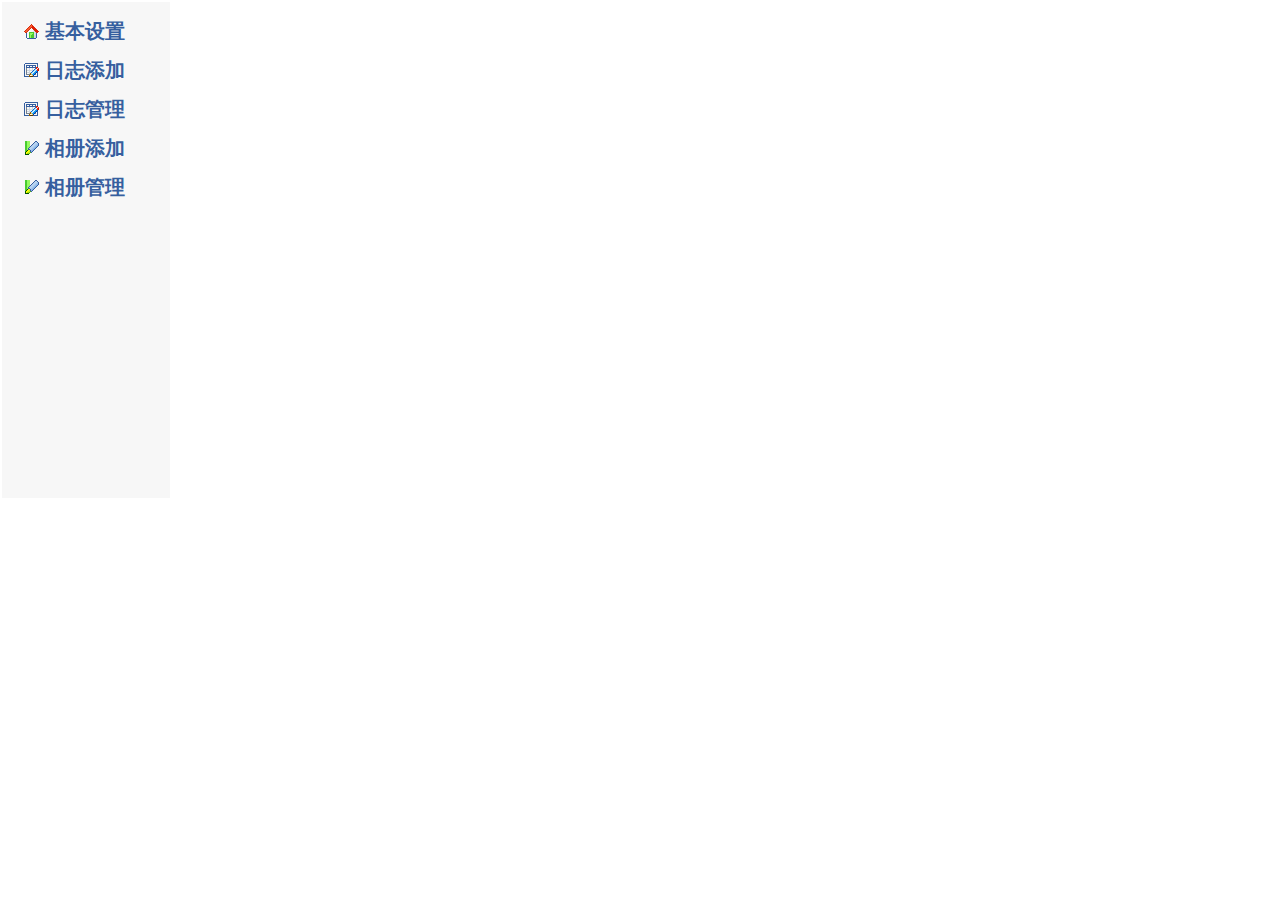
<file: web/index.html>
<!DOCTYPE html PUBLIC "-//W3C//DTD XHTML 1.0 Transitional//EN" "http://www.w3.org/TR/xhtml1/DTD/xhtml1-transitional.dtd">
<html xmlns="http://www.w3.org/1999/xhtml">
<head>
<meta http-equiv="Content-Type" content="text/html; charset=gb2312" />
<title>�ޱ����ĵ�</title>
<link href="images/486f3981b480bad79123d9a9.css" type="text/css" rel="stylesheet"/>
</head>

<FRAMESET cols="170,*" frameborder="NO" border="0" framespacing="0" bordercolor="">
<FRAME name="leftFrame" scrolling="NO" noresize src="left.html">
<FRAME name="mainFrame" src="ren.html">
</FRAMESET><noframes></noframes>
</html>
</file>
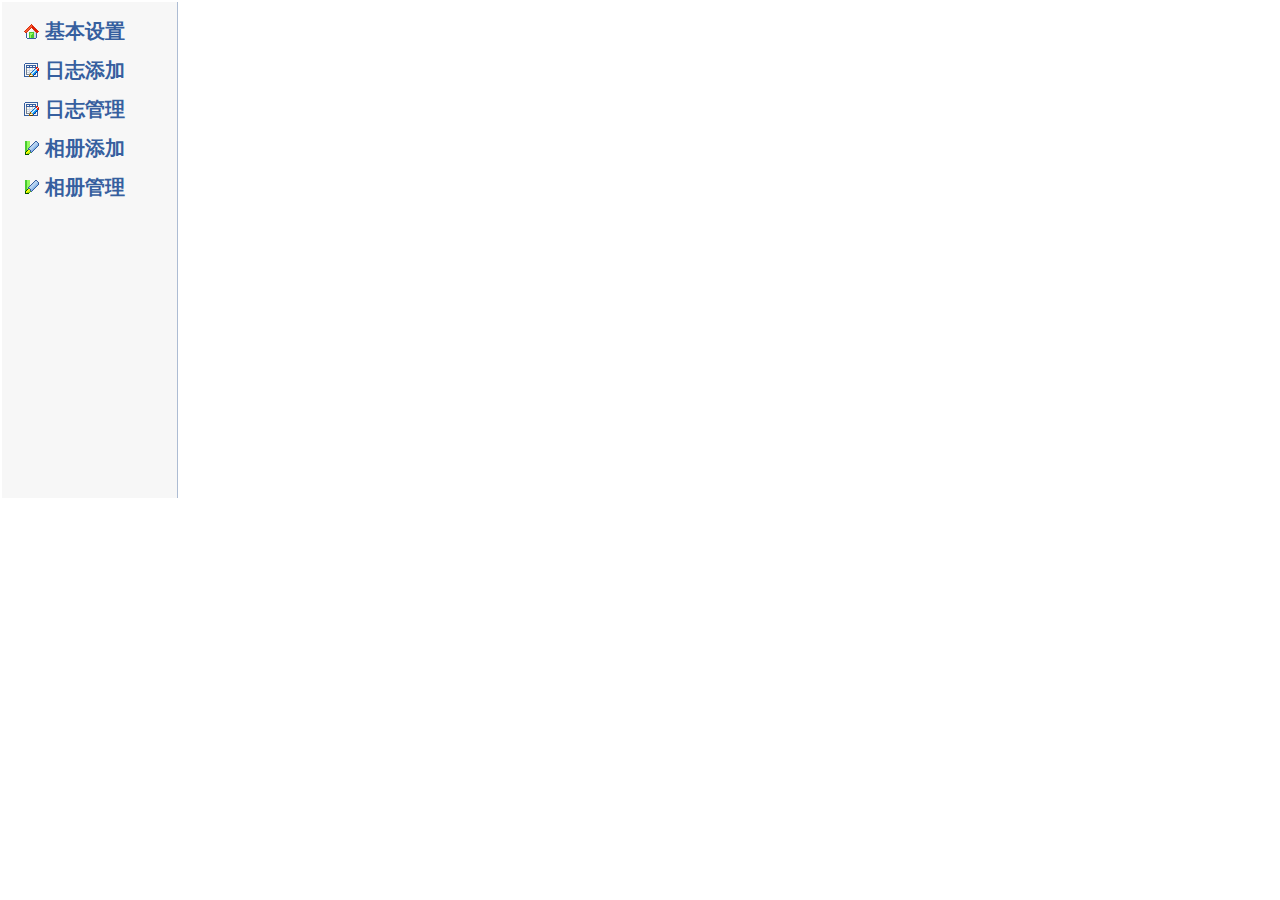
<file: web/left.html>
<!DOCTYPE html PUBLIC "-//W3C//DTD XHTML 1.0 Transitional//EN" "http://www.w3.org/TR/xhtml1/DTD/xhtml1-transitional.dtd">
<html xmlns="http://www.w3.org/1999/xhtml">
<head>
<meta http-equiv="Content-Type" content="text/html; charset=gb2312" />
<title>�ޱ����ĵ�</title>
<style type="text/css">

body {
	margin-left: 0px;
	margin-top: 0px;
	margin-right: 0px;
	margin-bottom: 0px;
	
}
.c2t1 {
	BORDER-RIGHT: #adbcd3 1px solid; BACKGROUND: #f7f7f7; VERTICAL-ALIGN: top; WIDTH: 120px! important; PADDING-TOP: 10px
}
.c2t1 A:link {
	DISPLAY: block; PADDING-LEFT: 30px; FONT-WEIGHT: bold; FONT-SIZE: 20px! important; WIDTH: 120px; COLOR: #365f9f! important; LINE-HEIGHT: 33px; HEIGHT: 33px; TEXT-ALIGN: left; TEXT-DECORATION: none! important
}
.c2t1 A:visited {
	DISPLAY: block; PADDING-LEFT: 30px; FONT-WEIGHT: bold; FONT-SIZE: 20px! important; WIDTH: 120px; COLOR: #365f9f! important; LINE-HEIGHT: 33px; HEIGHT: 33px; TEXT-ALIGN: left; TEXT-DECORATION: none! important
}
.c2t1 A:hover {
	TEXT-DECORATION: underline! important
}
.c2t1 A.on {
	WIDTH: 120px; COLOR: #000! important; TEXT-DECORATION: none! important
}
.c2t1 A.on:visited {
	WIDTH: 120px; COLOR: #000! important; TEXT-DECORATION: none! important
}
.c2t1 A.on:link {
	WIDTH: 120px; COLOR: #000! important; TEXT-DECORATION: none! important
}
.c2t1 A.on:hover {
	WIDTH: 120px; COLOR: #000! important; TEXT-DECORATION: none! important
}
.c2t1 .menu0 {
	BACKGROUND: url(images/default.gif) no-repeat 9px 9px
}
.c2t1 .menu1 {
	BACKGROUND: url(images/ico1.gif) no-repeat 9px 9px
}
.c2t1 .menu2 {
	BACKGROUND: url(images/ico2.gif) no-repeat 9px 9px
}
.c2t1 .menu3 {
	BACKGROUND: url(images/ico3.gif) no-repeat 9px 9px
}
.c2t1 .line {
	BORDER-RIGHT: 0px; BORDER-TOP: 0px; FONT-SIZE: 0px; MARGIN: 5px 0px 5px 10%; OVERFLOW: hidden; BORDER-LEFT: 0px; WIDTH: 90%; BORDER-BOTTOM: 0px; HEIGHT: 1px; BACKGROUND-COLOR: #d6dce6
}
</style></head>

<body>
<table width="180" height="500" border="0" bordercolor="#F7F7F7">
  <tr>
    <td valign="top" align="center"  class="c2t1">
    
    <table border="0">
  <tr>
    <td valign="top" align="center"><a href="adddangan.aspx"target="mainFrame" class="menu0">��������</a></td>
  </tr>
</table>
       <table border="0">
  <tr>
    <td valign="top"  align="center"><a href="addrizhi.aspx"target="mainFrame" class="menu2">��־����</a></td>
  </tr>
</table>  
<table border="0">
  <tr>
    <td valign="top"  align="center"><a href="delzhizhi.aspx"target="mainFrame" class="menu2">��־����</a></td>
  </tr>
</table>
 <table border="0">
  <tr>
    <td valign="top"  align="center"><a href="manageImg.aspx"target="mainFrame" class="menu3">�������</a></td>
  </tr>
</table>
 <table border="0">
  <tr>
    <td valign="top"  align="center"><a href="deltupian.aspx"target="mainFrame" class="menu3">������</a></td>
  </tr>
</table>
    </td>
  </tr>
</table>
</body>
</html>
</file>
<file: web/images/486f3981b480bad79123d9a9.css>
HTML BODY CENTER DIV#usrbar {
	LINE-HEIGHT: 20px! important; HEIGHT: 20px! important
}
HTML BODY CENTER DIV#usrbar {
	BACKGROUND: url(c055f1ca36ae823cbf09e6c8.gif) repeat-x; FILTER: none! important; COLOR: #666! important; TEXT-DECORATION: none! important; moz-opacity: 1
}
HTML BODY CENTER DIV#usrbar A {
	BACKGROUND: url(c055f1ca36ae823cbf09e6c8.gif) repeat-x; FILTER: none! important; COLOR: #666! important; TEXT-DECORATION: none! important; moz-opacity: 1
}
HTML BODY CENTER DIV#usrbar A:link {
	BACKGROUND: url(c055f1ca36ae823cbf09e6c8.gif) repeat-x; FILTER: none! important; COLOR: #666! important; TEXT-DECORATION: none! important; moz-opacity: 1
}
HTML BODY CENTER DIV#usrbar A:visited {
	BACKGROUND: url(c055f1ca36ae823cbf09e6c8.gif) repeat-x; FILTER: none! important; COLOR: #666! important; TEXT-DECORATION: none! important; moz-opacity: 1
}
HTML BODY CENTER DIV#usrbar NOBR {
	BACKGROUND: url(c055f1ca36ae823cbf09e6c8.gif) repeat-x; FILTER: none! important; COLOR: #666! important; TEXT-DECORATION: none! important; moz-opacity: 1
}
HTML BODY CENTER DIV#usrbar A:hover {
	COLOR: #999! important
}
IMG.down-arrow {
	BORDER-RIGHT: #888888 1px solid; BORDER-TOP: #888888 1px solid; FILTER: gray! important; BORDER-LEFT: #888888 1px solid; BORDER-BOTTOM: #888888 1px solid
}
#hi_index {
	
}
#nav_extra .top A {
	COLOR: #666666! important; TEXT-DECORATION: none! important
}
#nav_extra .body A {
	COLOR: #666666! important; TEXT-DECORATION: none! important
}
HTML BODY CENTER DIV#ft {
	COLOR: #96b6dc! important
}
HTML {
	SCROLLBAR-FACE-COLOR: #f2f2f2; OVERFLOW-X: hidden; SCROLLBAR-HIGHLIGHT-COLOR: #fff; SCROLLBAR-SHADOW-COLOR: #d2d4d4; SCROLLBAR-3DLIGHT-COLOR: #d2d4d4; SCROLLBAR-ARROW-COLOR: #d2d4d4; SCROLLBAR-TRACK-COLOR: #fff; SCROLLBAR-DARKSHADOW-COLOR: #fff; SCROLLBAR-BASE-COLOR: #f2f2f2
}
BODY {
	PADDING-RIGHT: 0px; PADDING-LEFT: 0px; BACKGROUND: url(0cf13a191ce5c85fdbb4bda1.jpg) #f2f0ca; OVERFLOW-X: hidden; PADDING-BOTTOM: 0px; MARGIN: 0px; COLOR: #333; PADDING-TOP: 0px
}
A:link {
	FONT-SIZE: 12px; COLOR: #62431b; TEXT-DECORATION: none
}
A:visited {
	FONT-SIZE: 12px; COLOR: #62431b; TEXT-DECORATION: none
}
A:hover {
	FONT-SIZE: 12px; COLOR: #62431b; TEXT-DECORATION: underline
}
DIV.line {
	BORDER-RIGHT: medium none; BORDER-TOP: medium none; BACKGROUND: url(57647545b16f1a03cefca3ea.gif) repeat-x; MARGIN: 8px 0px 0px; BORDER-LEFT: medium none; BORDER-BOTTOM: medium none
}
#main {
	PADDING-RIGHT: 0px! important; PADDING-LEFT: 0px! important; BACKGROUND: url(d7c0ce335fd315dd1b4cff3b.jpg) no-repeat 50% 0%; PADDING-BOTTOM: 57px! important; MARGIN: 0px 0px -30px; PADDING-TOP: 0px! important
}
#header {
	 HEIGHT: 450px
}
#header DIV.lc {
	
}
#header DIV.tit {
	FONT-WEIGHT: normal; FONT-SIZE: 20px; LEFT: 100px; COLOR: #fff; LINE-HEIGHT: 30px; TOP: 50px
}
#header DIV.tit A.titlink {
	FONT-WEIGHT: normal; FONT-SIZE: 20px; COLOR: #fff; LINE-HEIGHT: 30px; FONT-FAMILY: "΢���ź�"; TEXT-DECORATION: none
}
#header DIV.tit A.titlink:visited {
	FONT-WEIGHT: normal; FONT-SIZE: 20px; COLOR: #fff; LINE-HEIGHT: 30px; FONT-FAMILY: "΢���ź�"; TEXT-DECORATION: none
}
#header DIV.desc {
	FONT-SIZE: 13px; LEFT: 120px; COLOR: #fff; LINE-HEIGHT: 25px; TOP: 80px; TEXT-ALIGN: left
}
#tabline {
	DISPLAY: none
}
#tab {
	FONT-SIZE: 14px; LEFT: 350px; 
COLOR: #7e752a; TOP: 415px
}
#tab A.on {
	FONT-SIZE: 14px; BACKGROUND: #7e752a; COLOR: #fff; TEXT-DECORATION: none
}
#tab A.on:link {
	FONT-SIZE: 14px; COLOR: #fff
}
#tab A.on:visited {
	FONT-SIZE: 14px; COLOR: #fff
}
#tab A.on:hover {
	FONT-SIZE: 14px; BACKGROUND: #7e752a; COLOR: #fff
}
#tab SPAN {
	DISPLAY: none
}
#tab A:link {
	FONT-SIZE: 14px; COLOR: #7e752a; TEXT-DECORATION: none
}
#tab A:visited {
	FONT-SIZE: 14px; COLOR: #7e752a; TEXT-DECORATION: none
}
#tab A:hover {
	FONT-SIZE: 14px; BACKGROUND: url(70fc1b344ad56c91d1a2d353.jpg) no-repeat; COLOR: #7e752a
}
.stage {
	BACKGROUND-POSITION: center top; MARGIN: 0px auto -40px; BACKGROUND-REPEAT: repeat-y; TEXT-ALIGN: center
}
.stagepad {
	MARGIN: 0px auto 40px; WIDTH: 960px; POSITION: relative
}
#layout {
	MARGIN: 0px auto; WIDTH: 874px; 
POSITION: relative
}

#comm_info {
	FONT-SIZE: 12px; FONT-FAMILY: Arial; TEXT-ALIGN: center
}
#comm_info DIV.line {
	DISPLAY: none
}
#comm_info A {
	FONT-SIZE: 12px
}
#comm_info .modbox {
	FONT-SIZE: 12px
}

.mod {
	MARGIN-BOTTOM: 0px
}
.modhandle {
	CURSOR: move
}
.modth {
	HEIGHT: 25px
}
.modhead {
	PADDING-RIGHT: 4px; PADDING-LEFT: 4px; PADDING-BOTTOM: 4px; PADDING-TOP: 4px
}
.modopt {
	PADDING-RIGHT: 4px; PADDING-LEFT: 0px; PADDING-BOTTOM: 0px; PADDING-TOP: 4px
}
.modtit {
	FONT-WEIGHT: bold; FONT-SIZE: 13px; COLOR: #7e752a; TEXT-DECORATION: none
}
A.modtit {
	FONT-WEIGHT: bold; FONT-SIZE: 13px; COLOR: #7e752a; TEXT-DECORATION: none
}
A.modtit:visited {
	FONT-WEIGHT: bold; FONT-SIZE: 13px; COLOR: #7e752a; TEXT-DECORATION: none
}
.modact {
	FONT-SIZE: 12px
}
A.modact:link {
	
}
A.modact:visited {
	
}
.modtl {
	BACKGROUND: url(4e73952ca7ee57c98a13999d.gif) no-repeat 100% 100%; WIDTH: 5px; HEIGHT: 25px
}
.modtc {
	BACKGROUND: url(ad7f6bec32229d0262d09f9d.gif) repeat-x 0% 100%
}
.modtr {
	BACKGROUND: url(36b3a127d8e10926918f9d9d.gif) no-repeat 0% 100%; WIDTH: 5px; HEIGHT: 25px
}
.modbox {
	BORDER-RIGHT: #c3bd5b 1px solid; PADDING-RIGHT: 10px; PADDING-LEFT: 10px; BACKGROUND: #fff; PADDING-BOTTOM: 10px; BORDER-LEFT: #c3bd5b 1px solid; PADDING-TOP: 10px
}
.modbl {
	BACKGROUND: url(de7035032dbe5ec908fa939d.gif) no-repeat 100% 0%; WIDTH: 5px
}
.modbc {
	BACKGROUND: url(b45a933de6a6a7cb3d6d979d.gif) repeat-x
}
.modbr {
	BACKGROUND: url(61f4944ea06a2f2cb3de059d.gif) no-repeat; WIDTH: 5px
}
#m_blog DIV.tit {
	FONT-WEIGHT: bold; BORDER-LEFT: #7e752a 5px solid; TEXT-INDENT: 10px; LINE-HEIGHT: 20px; TEXT-DECORATION: none
}
#m_blog DIV.tit A {
	FONT-SIZE: 14px; TEXT-DECORATION: none
}
#m_blog DIV.tit A:visited {
	FONT-SIZE: 14px; TEXT-DECORATION: none
}
#m_blog DIV.date {
	FONT-SIZE: 10px; MARGIN: 0px 0px 8px; BORDER-LEFT: #7e752a 5px solid; TEXT-INDENT: 10px; FONT-FAMILY: Verdana; TEXT-ALIGN: left
}
#m_blog DIV.cnt {
	FONT-SIZE: 14px; COLOR: #625b49; LINE-HEIGHT: 20px
}
#m_blog DIV.cnt A {
	COLOR: #625b49; TEXT-DECORATION: underline
}
#m_blog DIV.more {
	FONT-WEIGHT: bold; MARGIN: 14px 20px 16px 0px; TEXT-ALIGN: right
}
#m_blog DIV.more A {
	FONT-SIZE: 12px
}
#m_blog DIV.more A:visited {
	
}
#m_blog DIV.opt {
	FONT-SIZE: 12px
}
#m_blog DIV.opt A {
	FONT-SIZE: 12px
}
#m_blog DIV.opt A:visited {
	
}
#m_blog DIV.line {
	
}
#m_blog DIV.none {
	PADDING-RIGHT: 0px; PADDING-LEFT: 0px; FONT-SIZE: 12px; PADDING-BOTTOM: 100px; PADDING-TOP: 100px
}
#m_pro .wapper NOBR {
	
}
#m_pro DIV.line {
	BORDER-RIGHT: medium none; BORDER-TOP: medium none; BACKGROUND: none transparent scroll repeat 0% 0%; BORDER-LEFT: medium none; BORDER-BOTTOM: medium none
}
#phlist DIV.tmp A {
	COLOR: #eddcb8
}
#mod_board {
	
}
DIV#m_comment_post INPUT {
	
}
DIV#m_comment_post INPUT#A {
	
}
DIV#m_comment_post INPUT#B {
	
}
.EditorContainer {
	
}
#m_album DIV.image {
	TEXT-ALIGN: center
}
#m_album DIV.page {
	FONT-SIZE: 12px; TEXT-ALIGN: center
}
#m_album DIV.page A {
	FONT-SIZE: 12px
}
#m_album DIV.page A:visited {
	
}
#m_links DIV.item {
	BACKGROUND-POSITION: left top; PADDING-LEFT: 8px; FONT-SIZE: 12px; BACKGROUND-IMAGE: url(011abaf426fa15c97709d753.gif); LINE-HEIGHT: 16px; BACKGROUND-REPEAT: no-repeat
}
#m_links DIV.item A:link {
	FONT-SIZE: 12px
}
A:visited {
	FONT-SIZE: 12px
}
#m_links DIV.item A:hover {
	
}
#m_links DIV.line {
	MARGIN-TOP: 5px; LINE-HEIGHT: 8px
}
#m_artclg DIV.item {
	BACKGROUND-POSITION: left top; PADDING-LEFT: 25px; FONT-SIZE: 12px; BACKGROUND-IMAGE: url(011abaf426fa15c97709d753.gif); LINE-HEIGHT: 18px; BACKGROUND-REPEAT: no-repeat
}
#m_filed DIV.item {
	BACKGROUND-POSITION: left center; PADDING-LEFT: 25px; FONT-SIZE: 12px; BACKGROUND-IMAGE: url(011abaf426fa15c97709d753.gif); BACKGROUND-REPEAT: no-repeat
}
.mod#mod_bgmusic {
	
}
DIV#cals {
	BORDER-RIGHT: medium none; PADDING-RIGHT: 2px; BORDER-TOP: medium none; PADDING-LEFT: 2px; BACKGROUND: none transparent scroll repeat 0% 0%; PADDING-BOTTOM: 2px; BORDER-LEFT: medium none; WIDTH: 100%; PADDING-TOP: 2px; BORDER-BOTTOM: medium none; TEXT-ALIGN: center
}
DIV#cals .cal_body {
	FONT-SIZE: 12px; WIDTH: 100%; FONT-FAMILY: Arial
}
#cals .cal_mth {
	FONT-SIZE: 12px; WIDTH: 100%; FONT-FAMILY: Arial
}
DIV#cals .cal_yr TABLE {
	WIDTH: 30px
}
DIV#cals .cal_yr TD {
	PADDING-RIGHT: 1px; PADDING-LEFT: 1px; FONT-SIZE: 12px; BACKGROUND: none transparent scroll repeat 0% 0%; PADDING-BOTTOM: 1px; COLOR: #eddcb8; LINE-HEIGHT: 15px; PADDING-TOP: 1px; WHITE-SPACE: nowrap
}
DIV#cals .cal_yr .cal_pre {
	PADDING-LEFT: 10px; FONT-SIZE: 10px
}
DIV#cals .cal_yr .cal_nxt {
	PADDING-LEFT: 10px; FONT-SIZE: 10px
}
DIV#cals .cal_yr .cal_pre_ovr {
	PADDING-LEFT: 10px; FONT-SIZE: 10px; CURSOR: pointer
}
DIV#cals .cal_yr .cal_nxt_ovr {
	PADDING-LEFT: 10px; FONT-SIZE: 10px; CURSOR: pointer
}
DIV#cals TR {
	
}
DIV#cals TD {
	PADDING-RIGHT: 3px; PADDING-LEFT: 3px; FONT-SIZE: 12px; PADDING-BOTTOM: 3px; LINE-HEIGHT: 14px; PADDING-TOP: 3px; FONT-FAMILY: Arial; WHITE-SPACE: nowrap; TEXT-ALIGN: center
}
DIV#cals .today {
	BORDER-RIGHT: #eddcb8 1px solid; PADDING-RIGHT: 2px; BORDER-TOP: #eddcb8 1px solid; PADDING-LEFT: 2px; FONT-WEIGHT: bold; PADDING-BOTTOM: 2px; BORDER-LEFT: #eddcb8 1px solid; COLOR: #eddcb8; PADDING-TOP: 2px; BORDER-BOTTOM: #eddcb8 1px solid; background--color: #EDDCB8
}
DIV#cals .cal_week TD {
	FONT-WEIGHT: bold; FONT-SIZE: 12px; FONT-FAMILY: Tahoma
}
DIV#cals .cal_date {
	COLOR: #eddcb8
}
DIV#cals .cal_sa {
	COLOR: #eddcb8
}
DIV#cals .cal_su {
	COLOR: #eddcb8
}
DIV#cals .not_come {
	COLOR: #eddcb8
}
DIV#cals .cal_before {
	VISIBILITY: hidden
}
#cals .cal_after {
	VISIBILITY: hidden
}
DIV#cals .cal_active {
	FONT-WEIGHT: bold; COLOR: #eddcb8; TEXT-DECORATION: none
}
DIV#cals .cal_select {
	BORDER-RIGHT: #eddcb8 1px solid; PADDING-RIGHT: 2px; BORDER-TOP: #eddcb8 1px solid; PADDING-LEFT: 2px; PADDING-BOTTOM: 2px; BORDER-LEFT: #eddcb8 1px solid; COLOR: #eddcb8; PADDING-TOP: 2px; BORDER-BOTTOM: #eddcb8 1px solid; TEXT-DECORATION: underline
}
DIV#cals .yr_normal {
	BORDER-RIGHT: medium none; BORDER-TOP: medium none; BORDER-LEFT: medium none; LINE-HEIGHT: 14px; BORDER-BOTTOM: medium none
}
DIV#cals .mth_normal {
	BORDER-RIGHT: medium none; BORDER-TOP: medium none; BORDER-LEFT: medium none; LINE-HEIGHT: 14px; BORDER-BOTTOM: medium none
}
DIV#cals .yr_sel {
	BORDER-RIGHT: #eddcb8 1px solid; PADDING-RIGHT: 0px; BORDER-TOP: #eddcb8 1px solid; PADDING-LEFT: 0px; PADDING-BOTTOM: 0px; BORDER-LEFT: #eddcb8 1px solid; CURSOR: pointer; COLOR: #eddcb8; LINE-HEIGHT: 14px; PADDING-TOP: 0px; BORDER-BOTTOM: #eddcb8 1px solid
}
#cals .mth_sel {
	BORDER-RIGHT: #eddcb8 1px solid; PADDING-RIGHT: 0px; BORDER-TOP: #eddcb8 1px solid; PADDING-LEFT: 0px; PADDING-BOTTOM: 0px; BORDER-LEFT: #eddcb8 1px solid; CURSOR: pointer; COLOR: #eddcb8; LINE-HEIGHT: 14px; PADDING-TOP: 0px; BORDER-BOTTOM: #eddcb8 1px solid
}
DIV#cals .cal_roll {
	BORDER-RIGHT: #eddcb8 1px solid; BORDER-TOP: #eddcb8 1px solid; DISPLAY: none; FONT-SIZE: 12px; BORDER-LEFT: #eddcb8 1px solid; LINE-HEIGHT: 18px; BORDER-BOTTOM: #eddcb8 1px solid; FONT-FAMILY: Arial; POSITION: absolute
}
DIV#cals .cal_roll .normal {
	BACKGROUND: none transparent scroll repeat 0% 0%
}
DIV#cals .cal_roll .msover {
	CURSOR: pointer; COLOR: #eddcb8
}
DIV#cals .cal_pp_cnt {
	BORDER-RIGHT: #eddcb8 1px solid; PADDING-RIGHT: 3px; BORDER-TOP: #eddcb8 1px solid; PADDING-LEFT: 3px; FONT-SIZE: 12px; PADDING-BOTTOM: 3px; BORDER-LEFT: #eddcb8 1px solid; COLOR: #eddcb8; MARGIN-RIGHT: 20px; PADDING-TOP: 3px; BORDER-BOTTOM: #eddcb8 1px solid; FONT-FAMILY: Arial; WHITE-SPACE: nowrap
}
#m_petcard {
	COLOR: #eddcb8
}
#m_petcard A {
	COLOR: #eddcb8
}
#m_petcard DIV.petheader {
	
}
#m_petcard DIV.petheader IMG {
	
}
#m_petcard DIV.line {
	BORDER-TOP: #eddcb8 1px dotted
}
#mod_pet_setting {
	COLOR: #eddcb8
}
#mod_pet_setting A {
	COLOR: #eddcb8
}
#mod_pet_setting DIV.line {
	BORDER-TOP: #eddcb8 1px dotted
}
#mod_pet_info {
	COLOR: #eddcb8
}
#mod_pet_info A {
	COLOR: #eddcb8
}
#mod_pet_record {
	COLOR: #eddcb8
}
#mod_pet_record A {
	COLOR: #eddcb8
}
#set_cs {
	POSITION: absolute! important; TOP: 30px
}
#spBlogCmtText {
	WIDTH: 300px! important
}
#m_event .nav SPAN {
	FONT-WEIGHT: bold; COLOR: #000
}
#m_event .nav SPAN.lk {
	COLOR: #88836d! important; TEXT-DECORATION: none
}
#m_event .alter TD {
	BACKGROUND-COLOR: #f2f6f7
}
#m_event .time {
	COLOR: #333
}
#m_event .line {
	BORDER-RIGHT: medium none; BORDER-TOP: medium none; MARGIN-TOP: 3px; BACKGROUND: url(f3621762fb9670f8e6113a0e.gif) repeat-x 0% 100%; BORDER-LEFT: medium none; LINE-HEIGHT: 3px; BORDER-BOTTOM: medium none; HEIGHT: 3px
}
.ToolbarItem .img {
	COLOR: #333! important
}
.lk {
	COLOR: #88836d; TEXT-DECORATION: none
}
#mySpace .c2t3 .model {
	MARGIN-RIGHT: 10px! important
}
#mySpace TD.mylayout {
	COLOR: #333! important
}
#set_cs TD {
	COLOR: #666
}
#set_cs TD B {
	COLOR: #666
}
#set_cs TD {
	COLOR: #666
}
#set_cs TD B {
	COLOR: #666
}
#start {
	COLOR: #333
}
#m_albumlist DIV.line {
	BORDER-RIGHT: medium none; BORDER-TOP: medium none; BORDER-LEFT: medium none; BORDER-BOTTOM: medium none
}
#mod_inbaidu UL {
	BORDER-RIGHT: medium none; BORDER-TOP: medium none; BACKGROUND: url(f3621762fb9670f8e6113a0e.gif) repeat-x 0% 100%; BORDER-LEFT: medium none; BORDER-BOTTOM: medium none
}
#mod_inbaidu .list {
	BORDER-RIGHT: medium none; BORDER-TOP: medium none; BORDER-LEFT: medium none; BORDER-BOTTOM: medium none
}
#cmtArea A {
	FONT-WEIGHT: bold
}
#m_comment DIV.item {
	
}
#m_comment DIV.item A.cnt {
	
}
#m_aboutme DIV.cnt A {
	TEXT-DECORATION: underline! important
}
</file>
